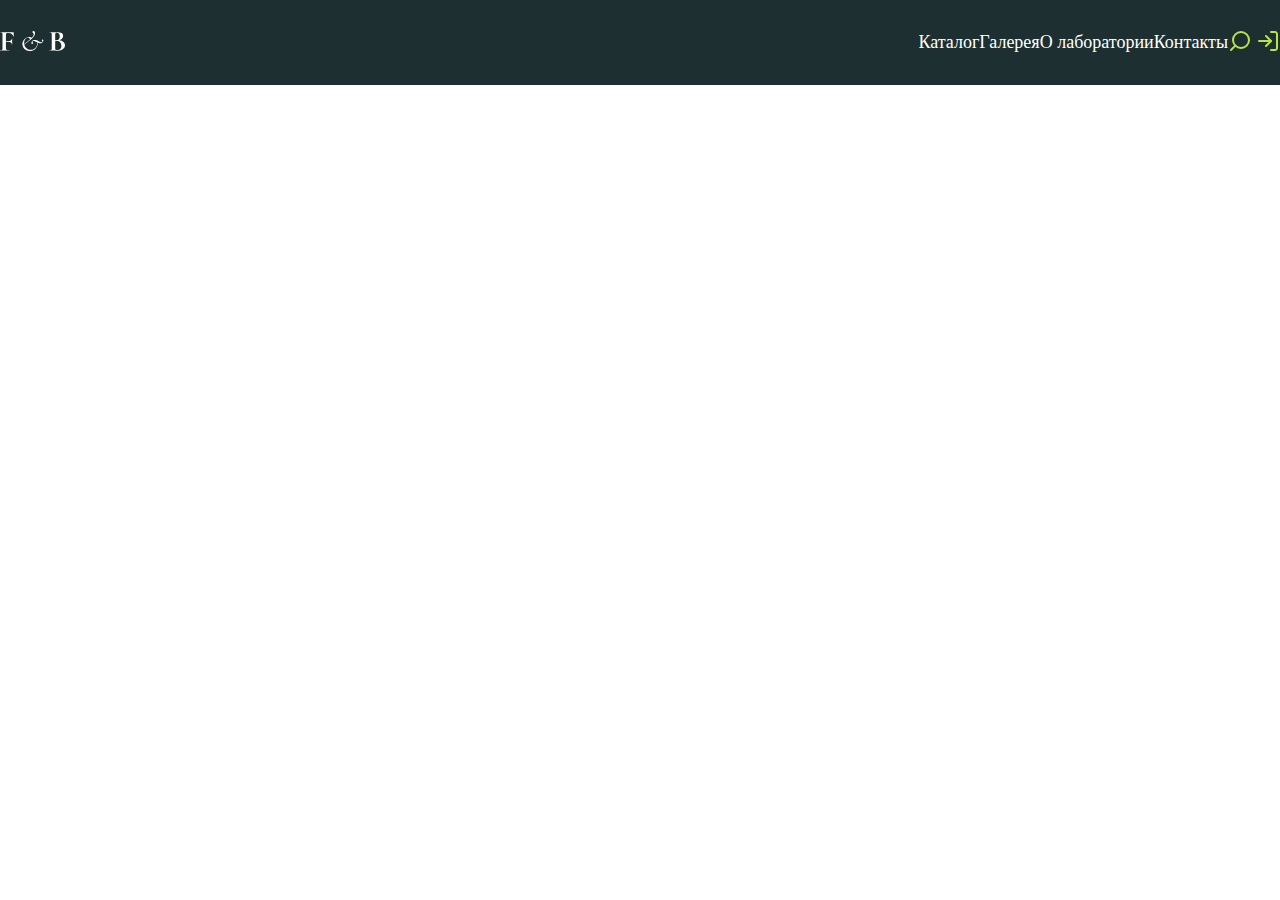
<file: F&B/index.html>
<!DOCTYPE html>
<html lang="ru">
<head>
    <meta charset="UTF-8">
    <meta name="viewport" content="width=device-width, initial-scale=1.0">
    <link rel="stylesheet" href="style.css">
    <title>Document</title>
</head>
<body>
    <div class="site-container">
        <header>
            <div class="header_left">
                <div class="logo">
                    <img src="img/logo.svg" alt="">
                </div>
            <div class="header_left">
                <nav class="header_burger">
                    <ul class="list_reset_nav_list">
                        <li class="nav_imem">
                            <a href="#">
                                Каталог
                            </a>
                        </li>
                        <li class="nav_imem">
                            <a href="#">
                                Галерея
                            </a>
                        </li>
                        <li class="nav_imem">
                            <a href="#">
                                О лаборатории
                            </a>
                        </li>
                        <li class="nav_imem">
                            <a href="#">
                                Контакты
                            </a>
                        </li>
                    </ul>
                </nav>
                <div class="search_header__search">
                    <a href="#">
                        <img src="img/search.svg" alt="">
                    </a>
                    <a href="#">
                        <img src="img/log-in.svg" alt="">
                    </a>
                </div>
            </div>
            </div>
        </header>
    </div>
</body>
</html>
</file>
<file: F&B/style.css>
body{
    padding: 0;
    margin: 0;

}
.site-container{
    background-color: #1d2f30;
}
header{
    padding-top: 16px;
    padding-bottom: 16px;
    background-color: #1d2f30;
}
.header_left{
    display: flex;
    justify-content: space-between;
    align-items: center;
}
.list_reset_nav_list{
    display: flex;
    align-items: center;
    list-style-type: none;
}
.nav_imem a{
    text-decoration: none;
    color: white;
    font-size: 18px;
    font-weight: 400;
}
.search_header__search a{
    text-decoration: none;
}
</file>
